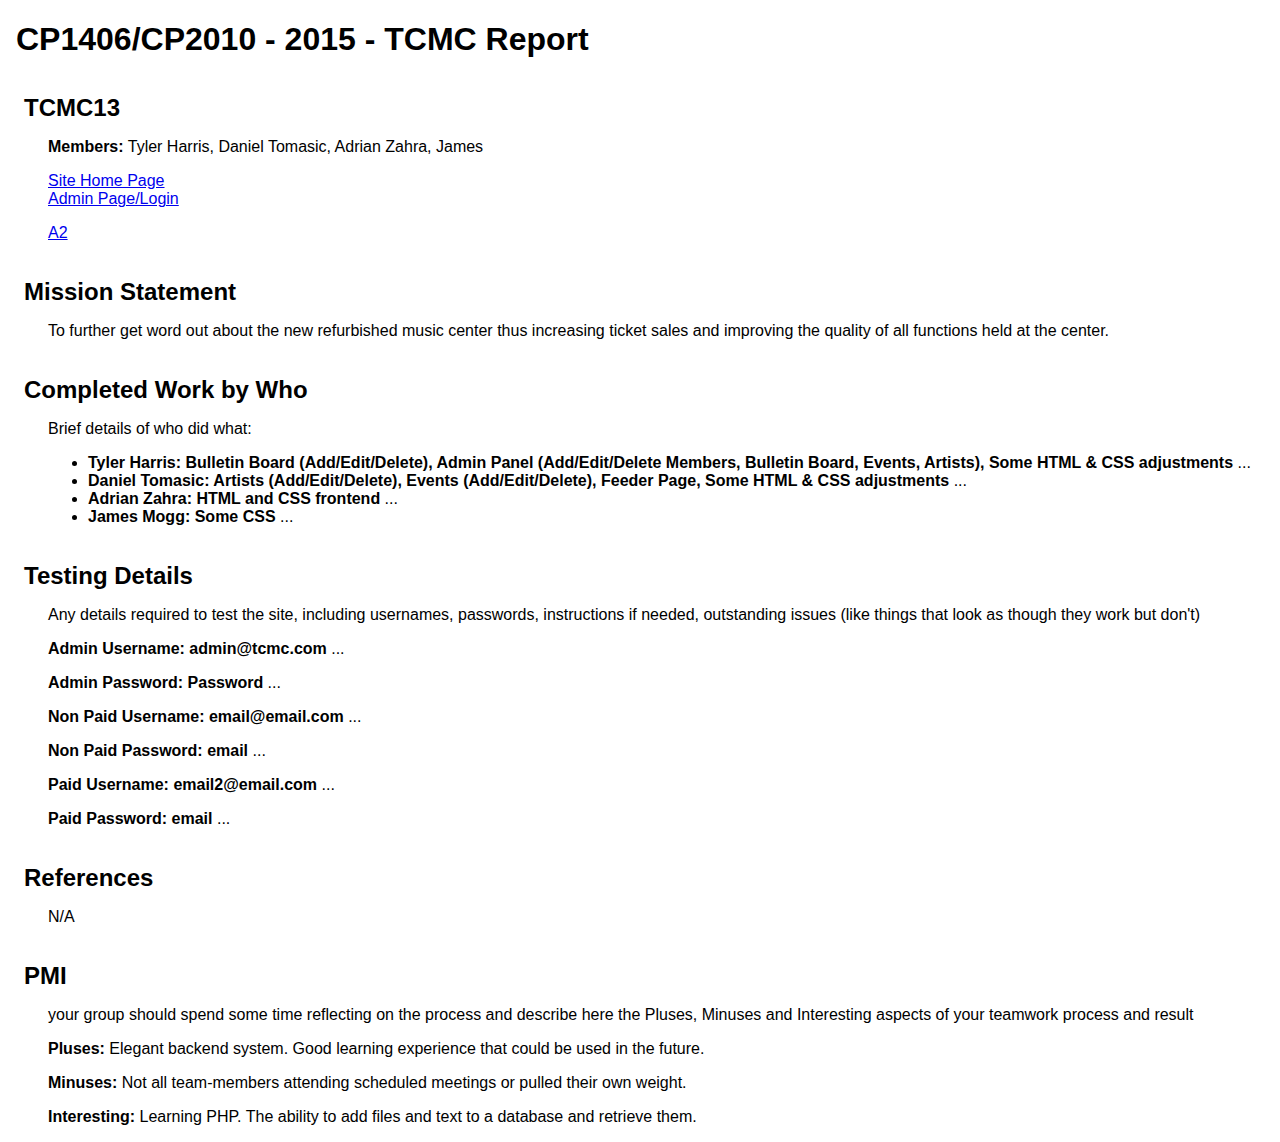
<file: final/report.html>
<!doctype html>
<html>
<head>
<title>Report for TCMC - TCMC13</title>
<meta http-equiv="Content-Type" content="text/html; charset=iso-8859-1">
    <style type="text/css">
        body { font-family: Arial; margin-left: 3em; }
        h1, h2 { margin-left: -1em; }
        h2 { margin-top: 1.5em; margin-bottom: 0.5em; }
    </style>
</head>

<body>    
    <h1>CP1406/CP2010 - 2015 - TCMC Report</h1>
    <h2>TCMC13</h2>
    <p><strong>Members:</strong> Tyler Harris, Daniel Tomasic, Adrian Zahra, James </p>
    <a href="http://ditwebtsv.jcu.edu.au/~tcmc13/final/index.php">Site Home Page</a><br>
    <a href="http://ditwebtsv.jcu.edu.au/~tcmc01/?">Admin Page/Login</a>
    <p><a href="https://github.com/tylerdeanharris/A2" target="_blank">A2</a></p>
    <h2>Mission Statement</h2>
    <p>To further get word out about the new refurbished music center thus increasing ticket sales and improving the quality of all functions held at the center.</p>
    <h2>Completed Work by Who</h2>
    <p>Brief details of who did what:</p>
    <ul>
        <li><strong>Tyler Harris: Bulletin Board (Add/Edit/Delete), Admin Panel (Add/Edit/Delete Members, Bulletin Board, Events, Artists), Some HTML & CSS adjustments</strong> ...</li>
        <li><strong>Daniel Tomasic: Artists (Add/Edit/Delete), Events (Add/Edit/Delete), Feeder Page, Some HTML & CSS adjustments</strong> ...</li>
        <li><strong>Adrian Zahra: HTML and CSS frontend</strong> ...</li>
        <li><strong>James Mogg: Some CSS</strong> ...</li>
    </ul>
    <h2>Testing Details</h2>
    <p>Any details required to test the site, including usernames, passwords, instructions if needed, outstanding issues (like things that look as though they work but don't)</p>
    <p><strong>Admin Username: admin@tcmc.com</strong> ...</p>
    <p><strong>Admin Password: Password</strong> ...</p>
    <p><strong>Non Paid Username: email@email.com</strong> ...</p>
    <p><strong>Non Paid Password: email</strong> ...</p>
    <p><strong>Paid Username: email2@email.com</strong> ...</p>
    <p><strong>Paid Password: email</strong> ...</p>
    <h2>References</h2>
    <p>N/A</p>
    <h2>PMI</h2>
    <p>your group should spend some time reflecting on the process and describe here the Pluses, Minuses and Interesting aspects of your teamwork process and result</p>
    <p><strong>Pluses: </strong>Elegant backend system. Good learning experience that could be used in the future.</p>
    <p><strong>Minuses: </strong>Not all team-members attending scheduled meetings or pulled their own weight.</p>
    <p><strong>Interesting: </strong>Learning PHP. The ability to add files and text to a database and retrieve them.</p>
</body>
</html>
</file>
